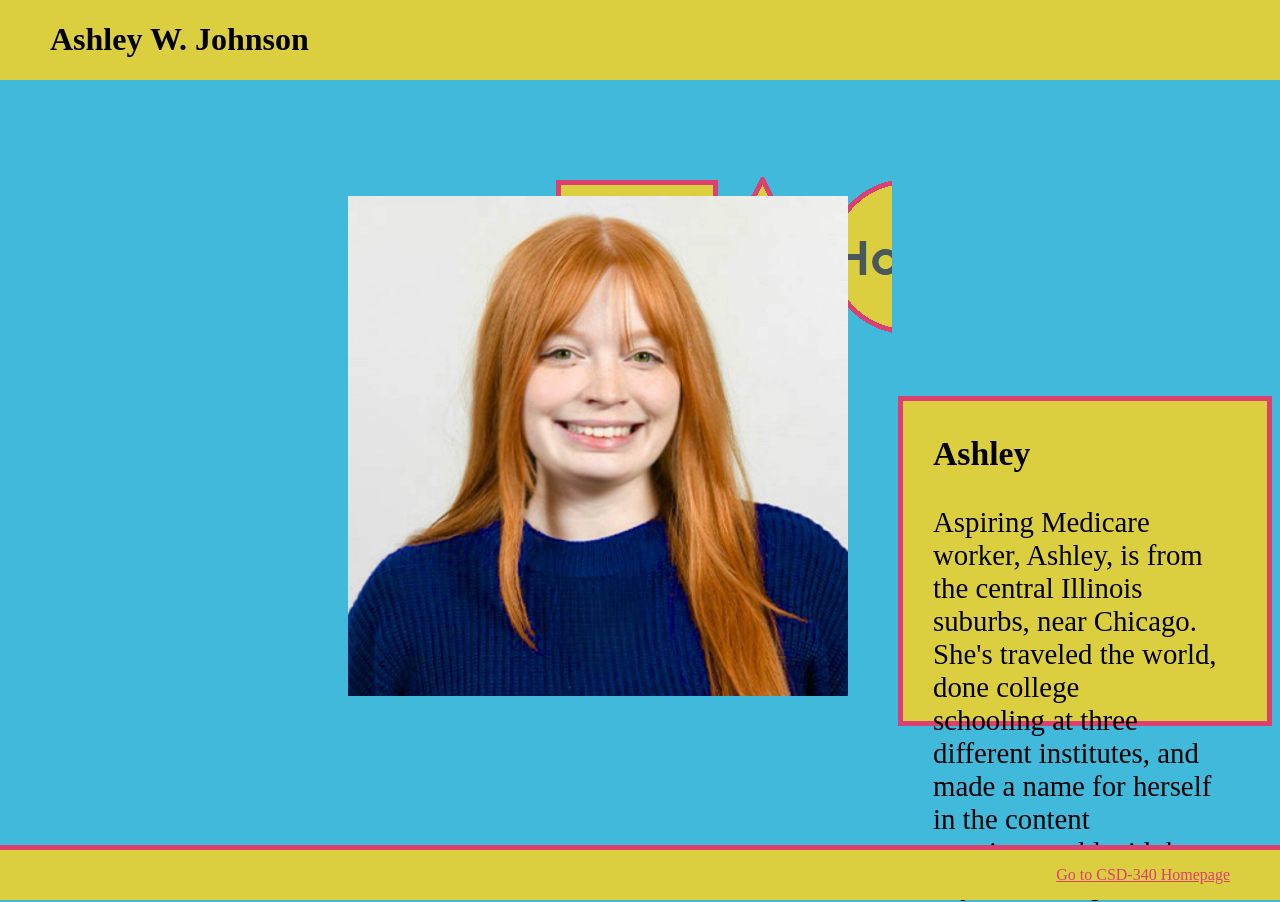
<file: index.html>
<!--
Andrew Estrada
Assignment 6.3
-->

<!DOCTYPE html>
<html lang="en">
<head>
    <link href="index.css" type="text/css"
        rel="stylesheet" />

    <title>CSD 340 Web Development with HTML and CSS</title>
</head>

<header>
    <h1>Ashley W. Johnson</h1>
</header>

<div id="navbar">

    <div class="column">
        <figure>
            <a href="index.html"><img src="images/Home.png"></a>
        </figure>
    </div>

    <div class="column">
        <figure>
            <a href="about.html"><img src="images/About.png"></a>
        </figure>
    </div>

    <div class="column">
        <figure>
            <a href="hobbies.html"><img src="images/Hobbies.png"></a>
        </figure>
    </div>

</div>

<div id="container">
    <div class="ashley">
        <figure>
            <img src="images/ashley.jpg" style="width: 500px;">
        </figure>
    </div>

    <div class="card">
        <h3>Ashley</h3>
        <p>Aspiring Medicare worker, Ashley, is from <br />the central Illinois suburbs, near Chicago.<br /> She's traveled
        the world, done college <br />schooling at three different institutes, and <br />made a name for herself
        in the content <br />creation world with her key chain shop.
        </p>
    </div>
</div>

<footer>
    <p>
        <a href="../csd-340/index.html">Go to CSD-340 Homepage</a>
    </p>
</footer>

</html>
</file>
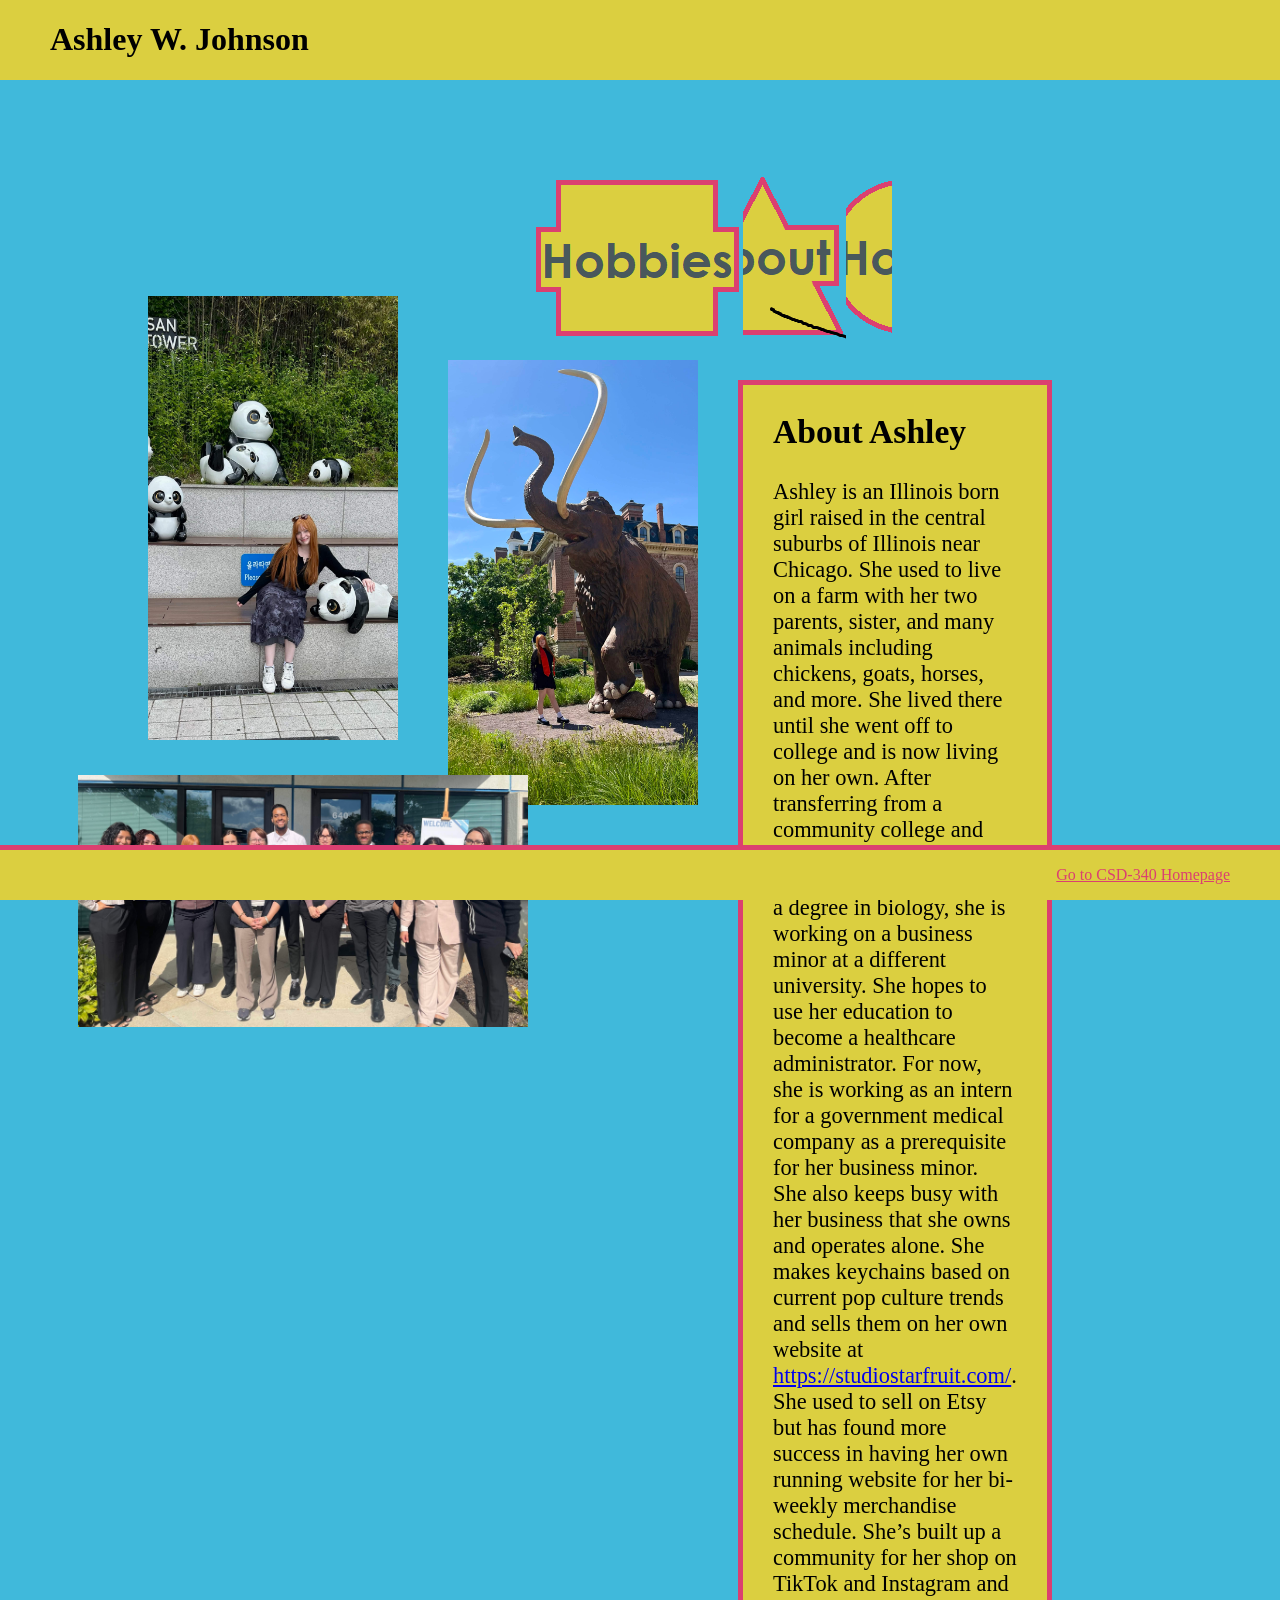
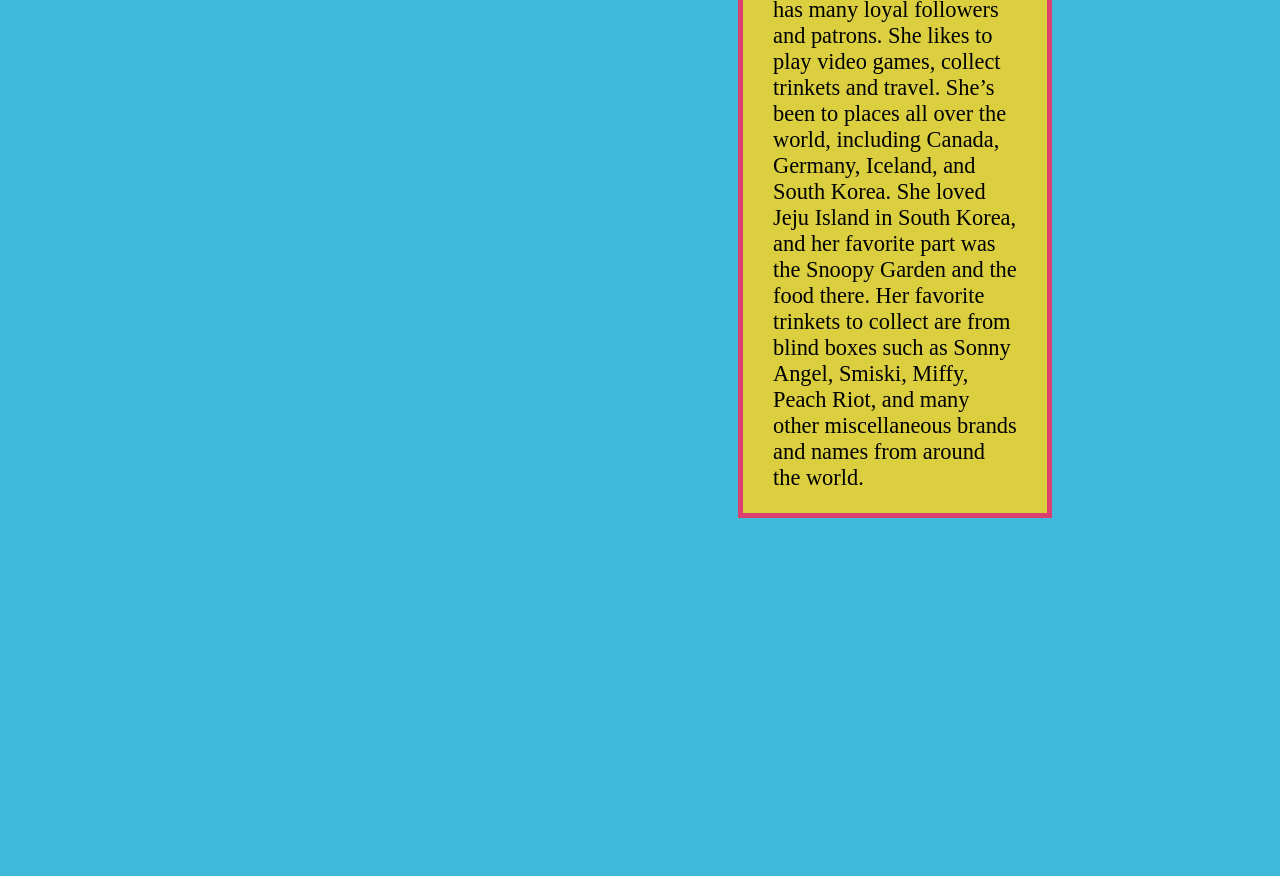
<file: about.html>
<!--
Andrew Estrada
Assignment 6.3
-->

<!DOCTYPE html>
<html lang="en">
<head>
    <link href="about.css" type="text/css"
        rel="stylesheet" />

    <title>CSD 340 Web Development with HTML and CSS</title>
</head>

<header>
    <h1>Ashley W. Johnson</h1>
</header>

<div id="navbar">

    <div class="column">
        <figure>
            <a href="index.html"><img src="images/Home.png"></a>
        </figure>
    </div>

    <div class="column">
        <figure>
            <a href="about.html"><img src="images/About.png"></a>
        </figure>
    </div>

    <div class="column">
        <figure>
            <a href="hobbies.html"><img src="images/Hobbies.png"></a>
        </figure>
    </div>

</div>

<div id="container">

<div id="container">

    <div class="aboutpics">

        <div class="about1">
            <figure>
                <img src="images/about1.jpg" style="width: 250px;">
            </figure>
        </div>
        <div class="about2">
            <figure>
                <img src="images/about2.jpg" style="width: 250px">
            </figure>
        </div>
        <div class="about3">
            <figure>
                <img src="images/about3.jpg" style="width: 450px">
            </figure>
        </div>

    </div>

    <div class="card">

        <h2>About Ashley</h2>
        <p>
        Ashley is an Illinois born girl raised in the central suburbs of Illinois near Chicago. She used to live on a farm with her two parents,
        sister, and many animals including chickens, goats, horses, and more. She lived there until she went off to college and is now living on her own.
        After transferring from a community college and graduating from a prestigious university with a degree in biology, she is working on a business minor
        at a different university. She hopes to use her education to become a healthcare administrator. 
        For now, she is working as an intern for a government medical company as a prerequisite for her business minor. She also keeps busy with her business that she owns and
        operates alone. She makes keychains based on current pop culture trends and sells them on her own website at <a href="https://studiostarfruit.com/">https://studiostarfruit.com/</a>. She used to sell on Etsy but 
        has found more success in having her own running website for her bi-weekly merchandise schedule. She’s built up a community for her shop on TikTok and Instagram and has 
        many loyal followers and patrons. She likes to play video games, collect trinkets and travel. She’s been to places all over the world, including Canada, Germany, Iceland,
        and South Korea. She loved Jeju Island in South Korea, and her favorite part was the Snoopy Garden and the food there. Her favorite trinkets to collect are from blind 
        boxes such as Sonny Angel, Smiski, Miffy, Peach Riot, and many other miscellaneous brands and names from around the world.
        </p>
    </div>
</div>

<footer>
    <p>
        <a href="../csd-340/index.html">Go to CSD-340 Homepage</a>
    </p>
</footer>

</html>
</file>
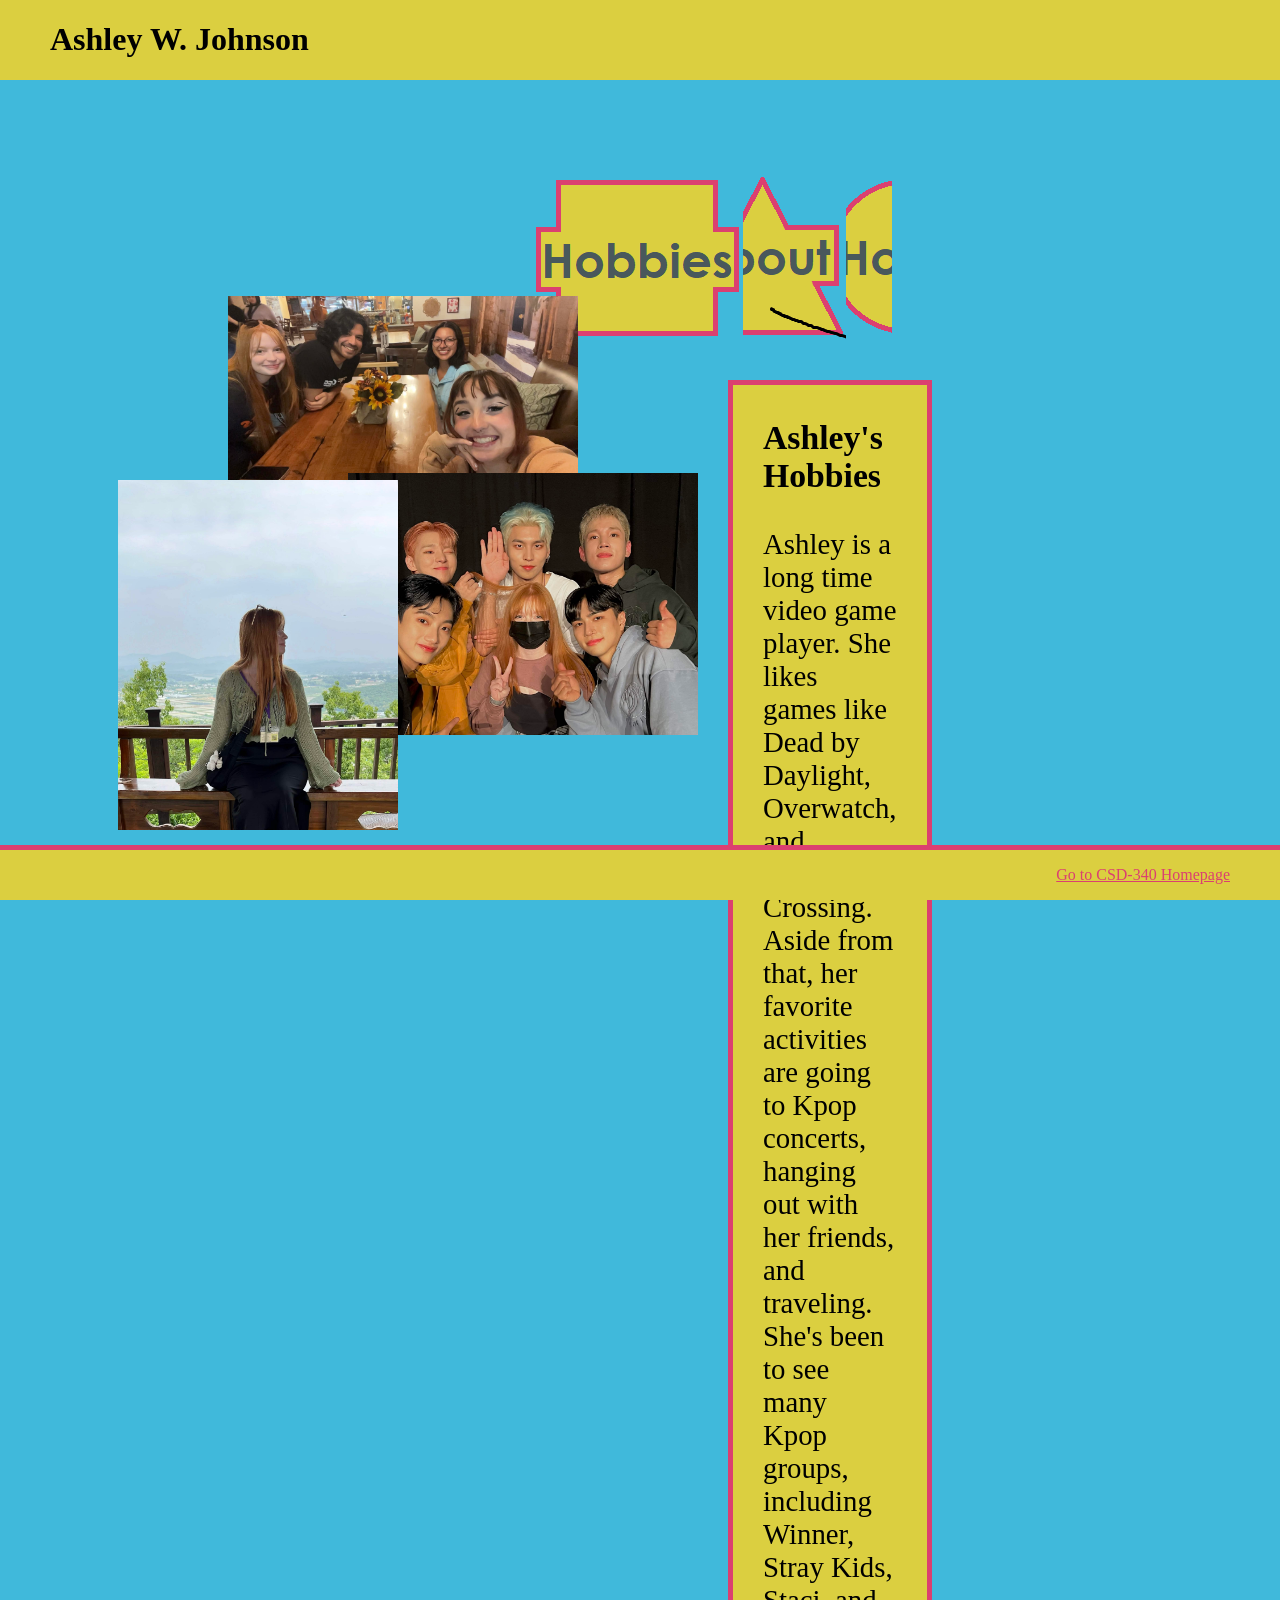
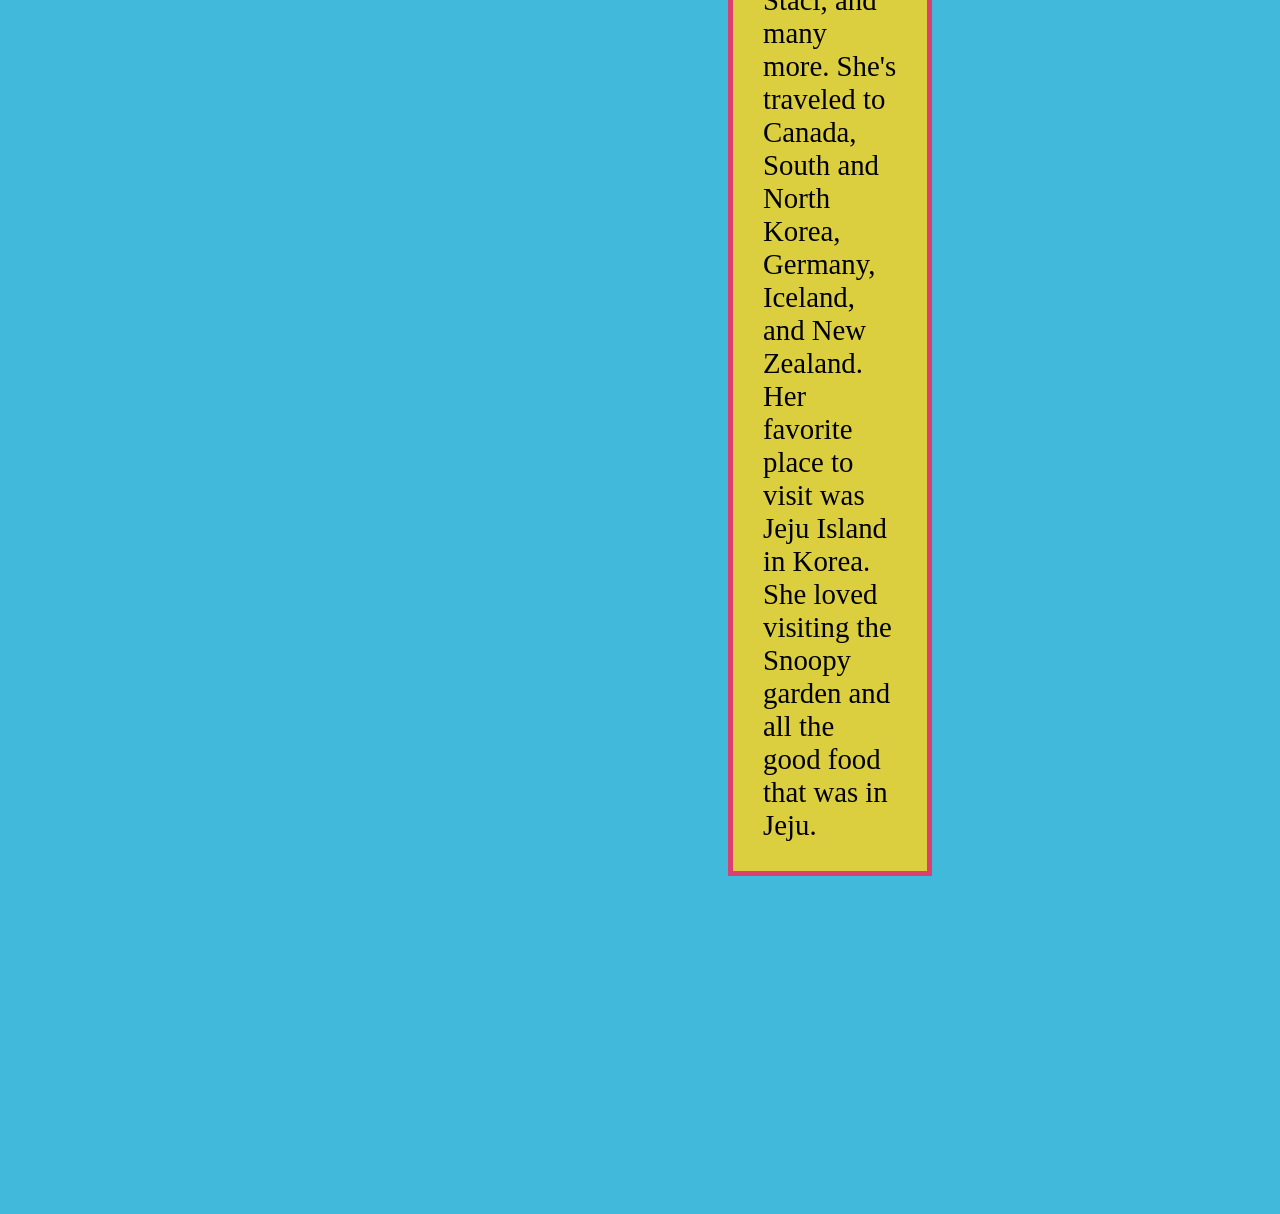
<file: hobbies.html>
<!--
Andrew Estrada
Assignment 6.3
-->

<!DOCTYPE html>
<html lang="en">
<head>
    <link href="hobbies.css" type="text/css"
        rel="stylesheet" />

    <title>CSD 340 Web Development with HTML and CSS</title>
</head>

<header>
    <h1>Ashley W. Johnson</h1>
</header>

<div id="navbar">

    <div class="column">
        <figure>
            <a href="index.html"><img src="images/Home.png"></a>
        </figure>
    </div>

    <div class="column">
        <figure>
            <a href="about.html"><img src="images/About.png"></a>
        </figure>
    </div>

    <div class="column">
        <figure>
            <a href="hobbies.html"><img src="images/Hobbies.png"></a>
        </figure>
    </div>

</div>

<div id="container">

    <div class="hobbypics">

        <div class="hobby1">
            <figure>
                <img src="images/hobby1.jpg" style="width: 350px;">
            </figure>
        </div>
        <div class="hobby2">
            <figure>
                <img src="images/hobby2.jpg" style="width: 350px">
            </figure>
        </div>
        <div class="hobby3">
            <figure>
                <img src="images/hobby3.jpg" style="width: 280px">
            </figure>
        </div>

    </div>



    <div class="card">
        <h3>
            Ashley's Hobbies
        </h3>
    <p>
        Ashley is a long time video game player. She likes games like Dead by Daylight, Overwatch, and Animal Crossing.
        Aside from that, her favorite activities are going to Kpop concerts, hanging out with her friends, and traveling.
        She's been to see many Kpop groups, including Winner, Stray Kids, Staci, and many more. She's traveled to Canada,
        South and North Korea, Germany, Iceland, and New Zealand. Her favorite place to visit was Jeju Island in Korea.
        She loved visiting the Snoopy garden and all the good food that was in Jeju.
    </p>
    </div>

</div>

<footer>
    <p>
        <a href="../csd-340/index.html">Go to CSD-340 Homepage</a>
    </p>
</footer>

</html>
</file>
<file: index.css>
body {
    background-color:#40B9DB;
}

#navbar {
    overflow: hidden;
    margin-right: 380px;
    margin-left: 200px;
    position: relative;
    top: 115px;
}

header {
    position: absolute;
    background-color: #dbcf40;
    width: 100%;
    padding-left: 50px;
    left: 0;
    top: 0;
}

.column {
    float: right;
    width: 11%;
    padding: 35px;
}

#container {
    display: flex;
    gap: 10px;
}

.card {
    font-size: 1.8em;
    background-color: #dbcf40;
    border: solid 5px;
    border-color: #db4070;
    padding-left: 30px;
    padding-right: 30px;
    padding-bottom: 20px;
    height: 300px;
    margin-top: 116px;
}

.ashley {
    !background-color: #dbcf40;
    display: block;
    !border: solid 5px;
    border-color: #db4070;
    margin-left: 300px;
    position: relative;
    bottom: 100px;
    
}

footer {
    background-color: #dbcf40;
    border-top: solid;
    border-width: 5px;
    border-color: #db4070;
    position: fixed;
    bottom: 0;
    left: 0;
    width: 100%;
}

footer p {
    float: right;
    margin-right: 50px;
}

footer a {
    color: #db4070;
}
</file>
<file: about.css>
body {
    background-color:#40B9DB;
}

#navbar {
    overflow: hidden;
    margin-right: 380px;
    margin-left: 200px;
    position: relative;
    top: 115px;
}

header {
    position: absolute;
    background-color: #dbcf40;
    width: 100%;
    padding-left: 50px;
    left: 0;
    top: 0;
}

.column {
    float: right;
    width: 11%;
    padding: 35px;
}

#container {
    display: flex;
}

.card {
    font-size: 1.4em;
    background-color: #dbcf40;
    border: solid 5px;
    border-color: #db4070;
    padding-left: 30px;
    padding-right: 30px;
    padding-bottom: none;
    margin-top: 100px;
    margin-left: 200px;
    margin-right: 370px;
    margin-bottom: 350px;

}

.about1 {
    position: relative;
    left: 100px;
}

.about2 {
    position: relative;
    bottom: 400px;
    left: 400px;
}

.about3 {
    position: relative;
    bottom: 450px;
    left: 30px;
}

footer {
    background-color: #dbcf40;
    border-top: solid;
    border-width: 5px;
    border-color: #db4070;
    position:fixed;
    bottom: 0;
    left: 0;
    right: 0;
    width: 100%;
}

footer p {
    float: right;
    margin-right: 50px;
}

footer a {
    color: #db4070;
}
</file>
<file: hobbies.css>
body {
    background-color:#40B9DB;
}

#navbar {
    overflow: hidden;
    margin-right: 380px;
    margin-left: 200px;
    position: relative;
    top: 115px;
}

header {
    position: absolute;
    background-color: #dbcf40;
    width: 100%;
    padding-left: 50px;
    left: 0;
    top: 0;
}

.column {
    float: right;
    width: 11%;
    padding: 35px;
}

#container {
    display: flex;
}

.card {
    font-size: 1.8em;
    background-color: #dbcf40;
    border: solid 5px;
    border-color: #db4070;
    padding-left: 30px;
    padding-right: 30px;
    padding-bottom: 0px;
    margin-top: 100px;
    margin-left: 290px;
    margin-right: 370px;
    margin-bottom: 330px;

}

.hobby1 {
    position: relative;
    left: 180px;
}

.hobby2 {
    position: relative;
    left: 300px;
    bottom: 40px;
}

.hobby3 {
    position: relative;
    bottom: 315px;
    left: 70px;
}

footer {
    background-color: #dbcf40;
    border-top: solid;
    border-width: 5px;
    border-color: #db4070;
    position: fixed;
    bottom: 0;
    left: 0;
    width: 100%;
}

footer p {
    float: right;
    margin-right: 50px;
}

footer a {
    color: #db4070;
}
</file>
